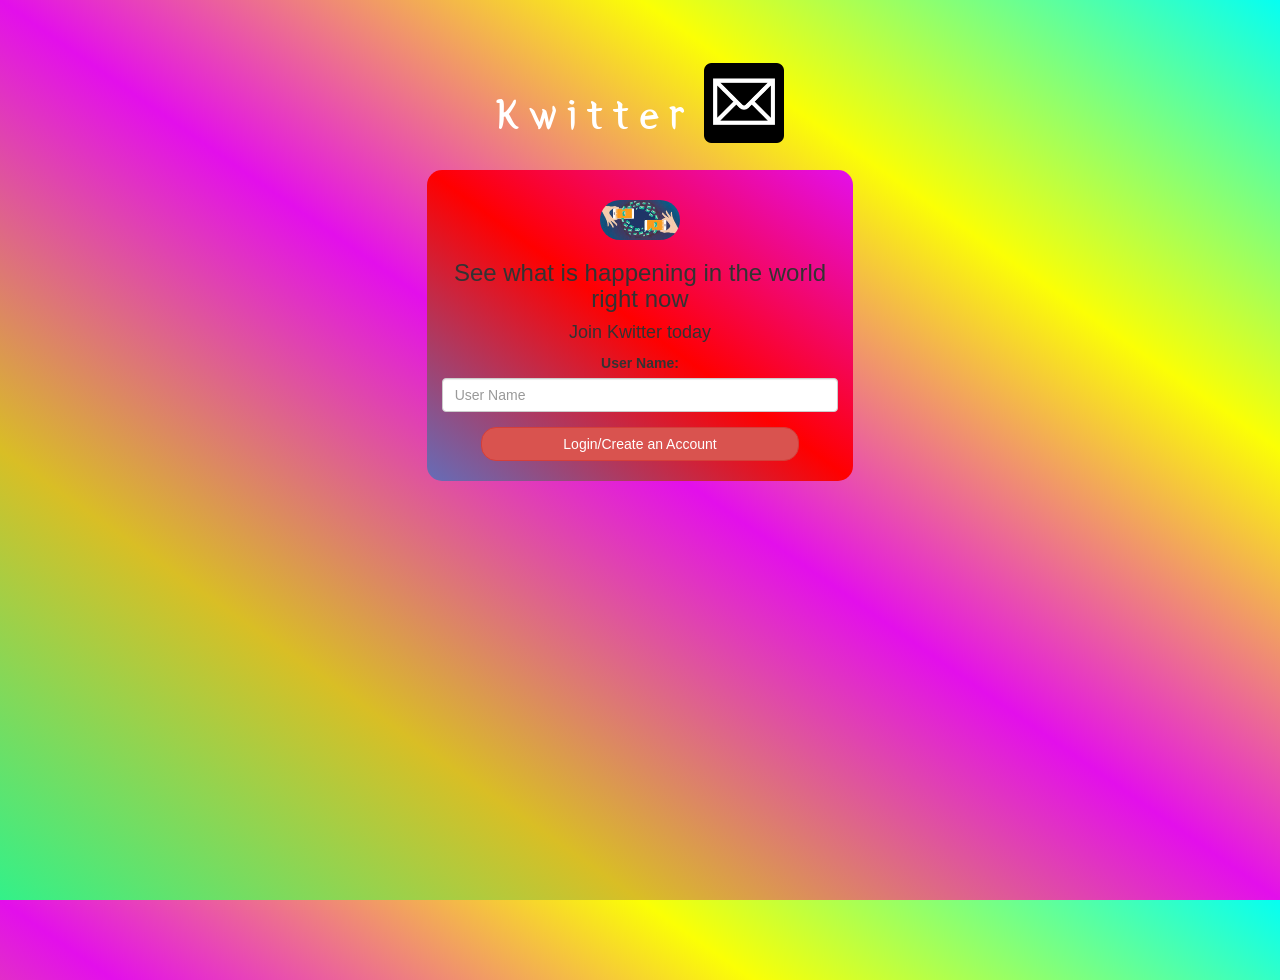
<file: index.html>
<!DOCTYPE html>
<html>
<head>
	<title>Kwitter</title>
<link href="https://fonts.googleapis.com/css?family=Yeon+Sung&display=swap" rel="stylesheet"><meta name="viewport" content="width=device-width, initial-scale=1">

<link rel="stylesheet" href="https://maxcdn.bootstrapcdn.com/bootstrap/3.4.0/css/bootstrap.min.css">
<script src="https://ajax.googleapis.com/ajax/libs/jquery/3.4.1/jquery.min.js"></script>
<script src="https://maxcdn.bootstrapcdn.com/bootstrap/3.4.0/js/bootstrap.min.js"></script>

<link rel="stylesheet" type="text/css" href="style.css">
<script src="kwitter.js"></script>
</head>
<body>
<center>
	<h1 class="header">	
		Kwitter	<sup>
	<img src="Mail.png">
	</sup>
</h1>
	<div class="col-lg-4 col-md-6 col-sm-6 col-xs-11 login_div">
	<img src="Send mail.jpg" class="logo">
		<h3 >See what is happening in the world right now</h3>
		<h4 >Join Kwitter today</h4>
		<div class="form-group">
		  <label >User Name:</label>
			<input type="text" id="user_name" class="form-control" placeholder="User Name">
		</div>
		<button id="login_button" class="btn btn-danger" onclick="addUser()">Login/Create an Account</button>
		<br><br>
	</div>
</center>
</body>
</html>
</file>
<file: style.css>
html, body
{
  height: 100%;
  margin: 0;
}

body
{
background-image: linear-gradient(to right top, #33f189, #d9be25, #e30feb, #fbff05, #05fff2);
}

.header
{
	color: white;font-family: 'Yeon Sung';font-size: 45px;letter-spacing: 10px;margin-top: 80px;
}
.header img
{
	width: 80px;margin-left: -15px;
}

.login_div
{
	background: linear-gradient(to right top, #656db8, #ff0000, #e30feb);
	float: none;border-radius: 15px;
}

.logo
{
	width: 80px;margin-top: 30px;border-radius: 40px;
}

#login_button
{
	width: 80%;border-radius: 15px;
}

.room_name
{
	cursor: pointer;
	font-size: 20px;
}


#logout
{
	font-size: 20px; float: right;
}


#output
{
	padding: 10px; width:80%;background: rgba(255,255,255,0.8);border-radius: 15px;
}

.input_div_room_page
{
	width: 80%;
}

.input_div label
{
	color: white;font-size: 20px;
}


.input_div_message_page
{
	position: fixed;bottom: 0px;width: 100%;background: rgba(255,255,255,0.8);
}
.input_div_message_page label
{
	color: black;
}
.input_div_message_page #msg
{
	width: 80%;
}
.input_div_message_page button
{
	margin-top: 15px;
	width: 50%; 
}
.color_white
{
	color: white
}

.user_tick
{
	width:20px;
}
.message_h4
{
	padding-left:5px;color:grey;
}
</file>
